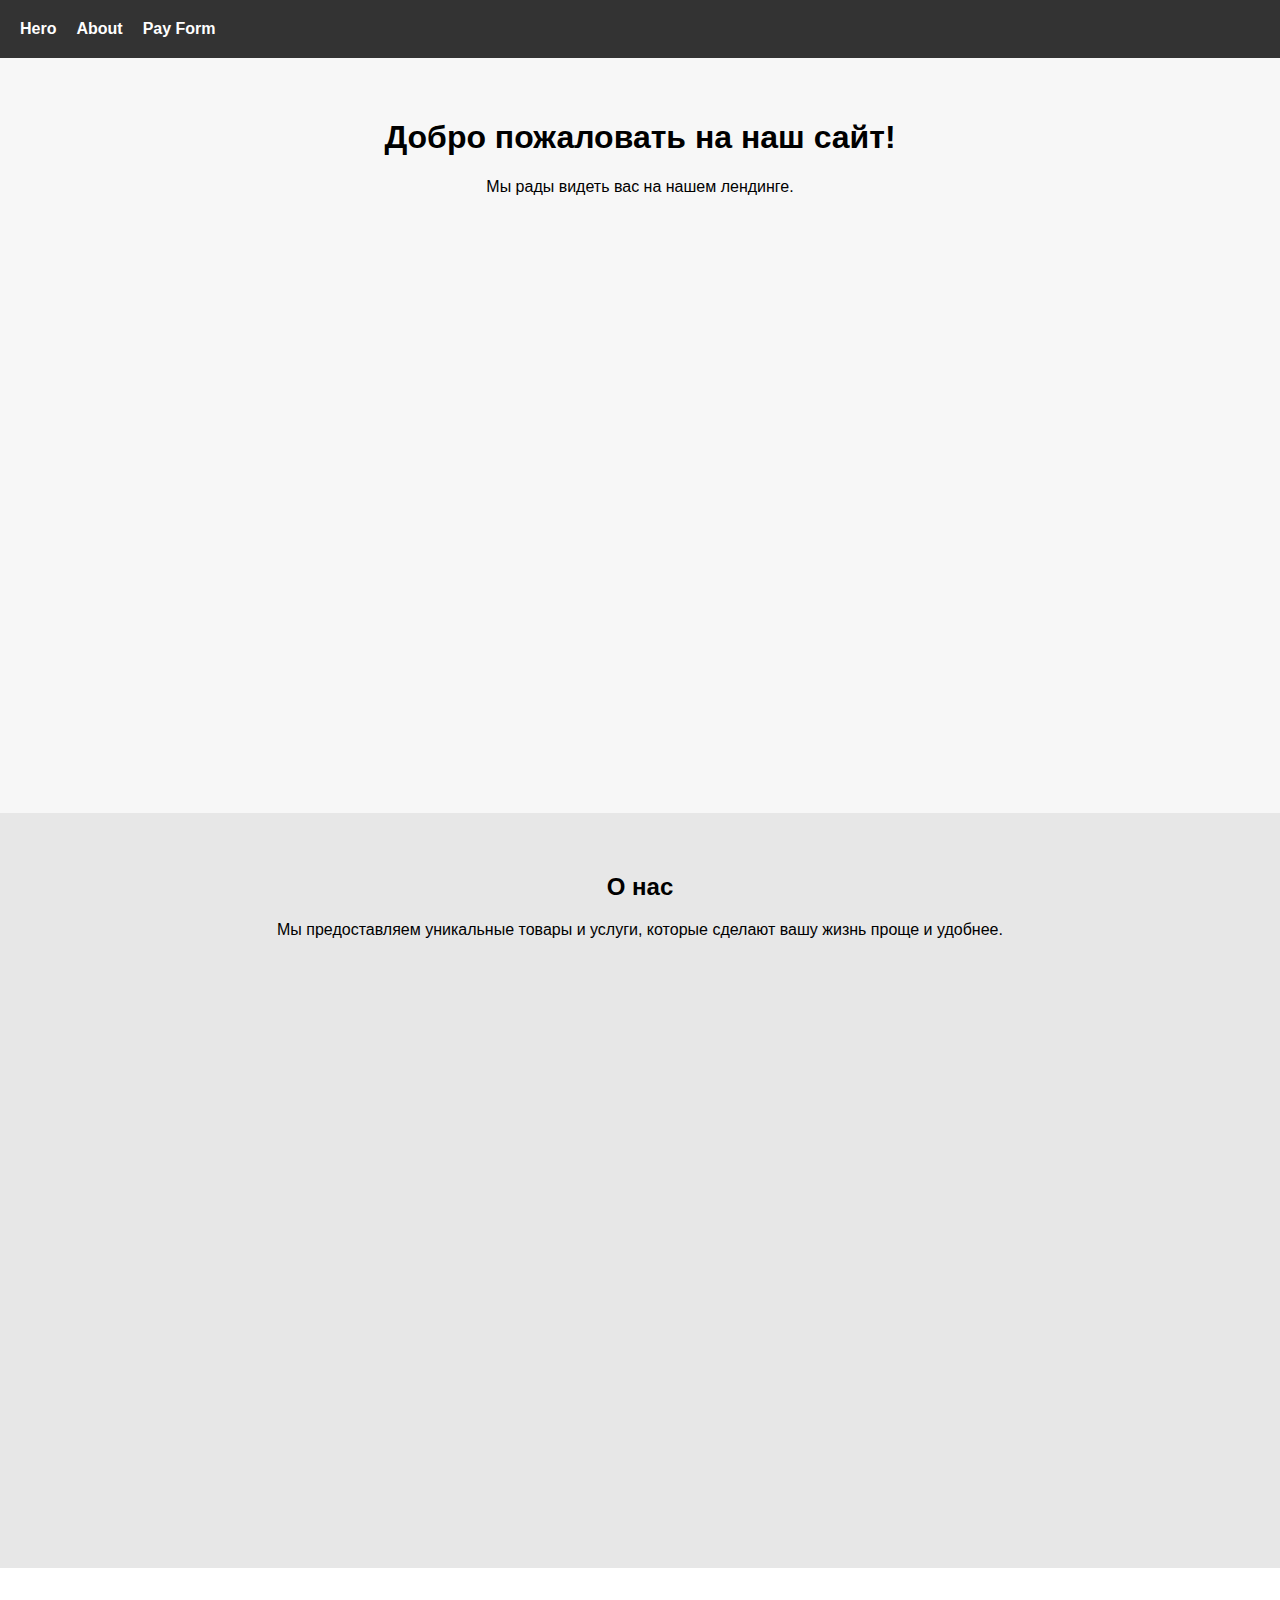
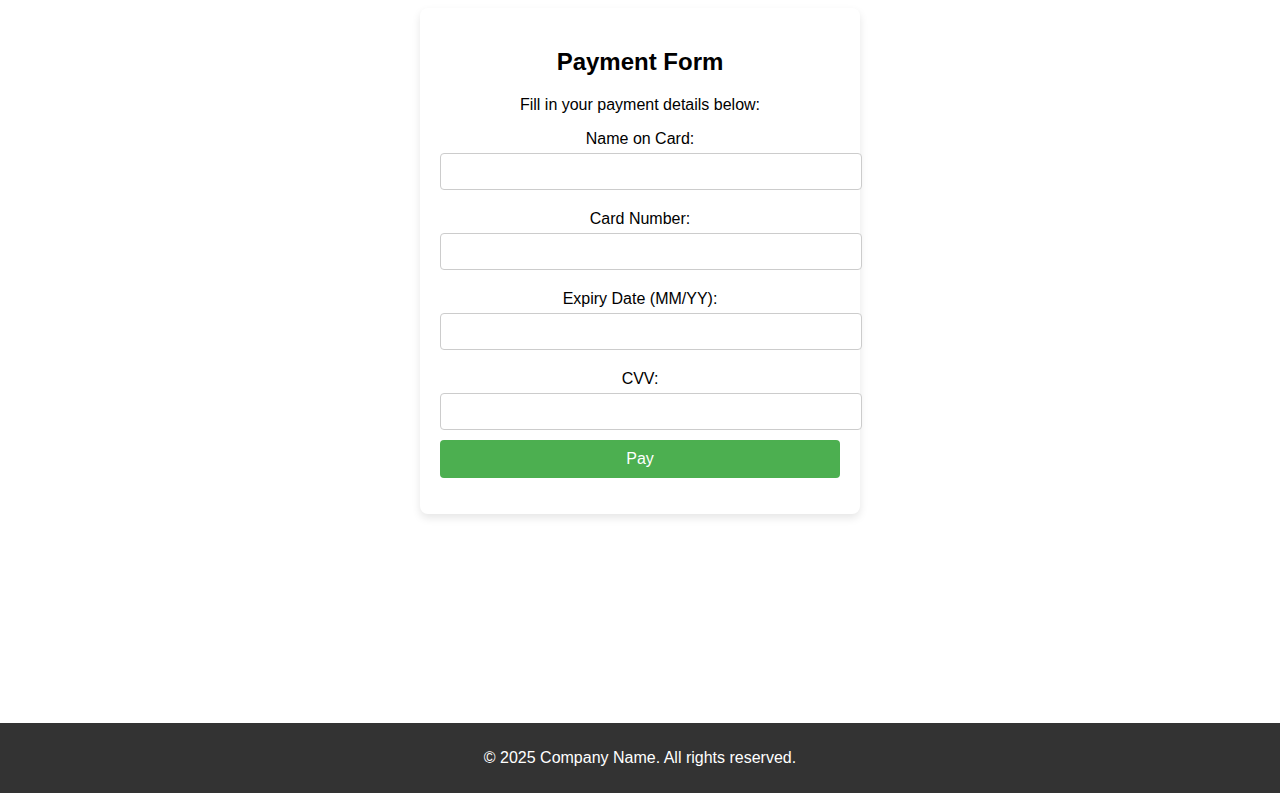
<file: index.html>
<!DOCTYPE html>
<html lang="ru">
  <head>
    <meta charset="UTF-8" />
    <meta name="viewport" content="width=device-width, initial-scale=1.0" />
    <title>Лендинг</title>
    <style>
      /* Общие стили для всего сайта */
      body {
        font-family: Arial, sans-serif;
        margin: 0;
        padding: 0;
        background-color: #f4f4f4;
        display: flex;
        flex-direction: column;
        align-items: center;
      }

      /* Стики хедер */
      header {
        width: 100%;
        background-color: #333;
        color: white;
        padding: 10px 0;
        text-align: center;
        position: sticky;
        top: 0;
        z-index: 1000;
      }

      /* Стили для навигации */
      header nav ul {
        list-style: none;
        margin: 0;
        padding: 0;
        display: flex;
        align-items: flex-start;
      }

      header nav ul li {
        margin: 10px 0;
        padding-left: 20px; /* Добавлен отступ слева для навигации */
      }

      header nav ul li a {
        text-decoration: none;
        color: white;
        font-weight: bold;
      }

      header nav ul li a:hover {
        color: #ddd;
      }

      /* Стили секций */
      section {
        width: 100%;
        padding: 40px 20px;
        text-align: center;
        height: 75vh;
      }

      #hero {
        background-color: #f7f7f7;
      }

      #about {
        background-color: #e7e7e7;
      }

      #pay-form {
        background-color: #fff;
      }

      footer {
        width: 100%;
        background-color: #333;
        color: white;
        padding: 10px 0;
        text-align: center;
        margin-top: auto;
      }

      /* Стили для формы */
      .container {
        width: 100%;
        max-width: 400px;
        background-color: white;
        padding: 20px;
        border-radius: 8px;
        box-shadow: 0 4px 8px rgba(0, 0, 0, 0.1);
        margin: 0 auto;
      }

      h2 {
        text-align: center;
        margin-bottom: 20px;
      }

      label {
        display: block;
        margin: 10px 0 5px;
      }

      input {
        width: 100%;
        padding: 10px;
        margin-bottom: 10px;
        border: 1px solid #ccc;
        border-radius: 4px;
      }

      button {
        width: 100%;
        padding: 10px;
        background-color: #4caf50;
        color: white;
        border: none;
        border-radius: 4px;
        cursor: pointer;
        font-size: 16px;
      }

      button:hover {
        background-color: #45a049;
      }

      #payment-status {
        margin-top: 10px;
        text-align: center;
        font-weight: bold;
      }

      .error {
        color: red;
      }

      .success {
        color: green;
      }
    </style>
  </head>
  <body>
    <header>
      <nav>
        <ul>
          <li><a href="#hero">Hero</a></li>
          <li><a href="#about">About</a></li>
          <li><a href="#pay-form">Pay Form</a></li>
        </ul>
      </nav>
    </header>

    <!-- Секции -->
    <section id="hero">
      <h1>Добро пожаловать на наш сайт!</h1>
      <p>Мы рады видеть вас на нашем лендинге.</p>
    </section>

    <section id="about">
      <h2>О нас</h2>
      <p>
        Мы предоставляем уникальные товары и услуги, которые сделают вашу жизнь
        проще и удобнее.
      </p>
    </section>

    <section id="pay-form">
      <div class="container">
        <h2>Payment Form</h2>
        <p>Fill in your payment details below:</p>
        <form id="payment-form">
          <label for="name">Name on Card:</label>
          <input type="text" id="name" name="name" required />

          <label for="card-number">Card Number:</label>
          <input type="text" id="card-number" name="card-number" required />

          <label for="expiry-date">Expiry Date (MM/YY):</label>
          <input type="text" id="expiry-date" name="expiry-date" required />

          <label for="cvv">CVV:</label>
          <input type="text" id="cvv" name="cvv" required />

          <button type="submit">Pay</button>
        </form>

        <p id="payment-status"></p>
      </div>
    </section>

    <footer>
      <p>© 2025 Company Name. All rights reserved.</p>
    </footer>

    <script>
      // Функция для плавной прокрутки
      document.querySelectorAll('a[href^="#"]').forEach((anchor) => {
        anchor.addEventListener("click", function (e) {
          e.preventDefault();
          const targetId = this.getAttribute("href").substring(1);
          const targetElement = document.getElementById(targetId);

          // Прокручиваем к элементу с заданным ID
          window.scrollTo({
            top: targetElement.offsetTop - 50, // Скроллим с небольшим отступом
            behavior: "smooth", // Плавная прокрутка
          });
        });
      });

      // Получаем форму и поля
      const form = document.getElementByid("payment-form");
      const nameField = document.getElementById("name");
      const cardNumberField = document.getElementById("card-number");
      const expiryDateField = document.getElementById("expiry-date");
      const cvvField = document.getElementById("cvv");
      const paymentStatus = document.getElementById("payment-status");

      // Функция для проверки номера карты (очень простая валидация)
      function isValidCardNumber(cardNumber) {
        return /^\d{16}$/.test(cardNumber);
      }

      // Функция для проверки срока действия карты
      function isValidExpiryDate(expiryDate) {
        return /^(0[1-9]|1[0-2])\/\d{2}$/.test(expiryDate);
      }

      // Функция для проверки CVV (3 цифры)
      function isValidCVV(cvv) {
        return /^\d{3}$/.test(cvv);
      }

      // Обработчик отправки формы
      form.addEventListener("submit", function (e) {
        e.preventDefault(); // Отменяем отправку формы

        // Валидация (проверяем, что все поля заполнены и данные корректны)
        if (
          !nameField.value ||
          !cardNumberField.value ||
          !expiryDateField.value ||
          !cvvField.value
        ) {
          paymentStatus.textContent = "Please fill in all the fields.";
          paymentStatus.className = "error";
          return;
        }

        if (!isValidCardNumber(cardNumberField.value)) {
          paymentStatus.textContent =
            "Invalid card number. It should be 16 digits.";
          paymentStatus.className = "error";
          return;
        }

        if (!isValidExpiryDate(expiryDateField.value)) {
          paymentStatus.textContent =
            "Invalid expiry date. Please use MM/YY format.";
          paymentStatus.className = "error";
          return;
        }

        if (!isValidCVV(cvvField.value)) {
          paymentStatus.textContent = "Invalid CVV. It should be 3 digits.";
          paymentStatus.className = "error";
          return;
        }

        // Имитация успешной оплаты (алерт)
        setTimeout(() => {
          alert("Payment Successful!\n\nThank you for your purchase!");
          paymentStatus.textContent = "Payment Successful!";
          paymentStatus.className = "success";
        }, 1000); // имитация задержки в 1 секунду
      });
    </script>
  </body>
</html>
</file>
